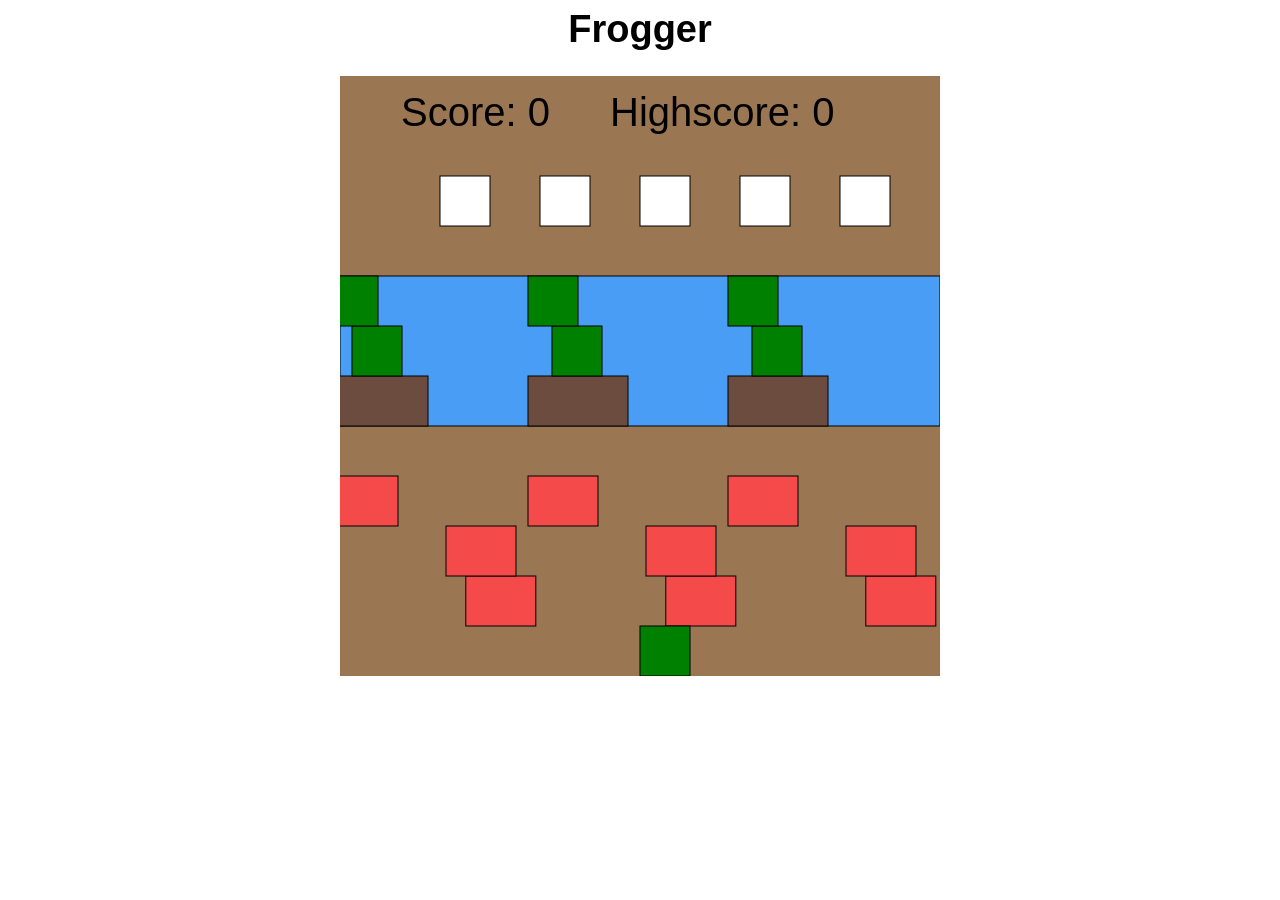
<file: index.html>
<html>
  <head>
    <title>FIT2102 A1 2022</title>
  <script defer src="main.js"></script></head>
  <body>
    <h1>Frogger</h1>
    <svg id="svgCanvas" width="600" height="600" style="background-color: #9b7653;    margin: auto;">
      <!-- transform="translate(300,525)" -->
      <g id="underLayer">
      </g>
      <g id="water" ></g>
      <g id="car"></g>
      <g id="plank"></g>
      <g id="turtle"></g>
      <g id="fillable"></g>
      <g id="topLayer">
        <rect id="frog" transform="translate(300,550)" width="50" height="50"style="fill: green; stroke: green; stroke-width: 1px;stroke: black; stroke-width: 1;stroke-location: inside;"></rect>  
      </g>
      <g id="scoreText">
        <text id="score" x="35%" y="50" style="font-size:40px; text-anchor: end; fill: black">Score: </text>
        <text id="highscore" x="45%" y="50" style="font-size: 40px; text-anchor: start; fill: black">Highscore: </text>  
        <text id="gameover" x = 300 y = 300 style="font-size: 50px; text-anchor: middle;font-weight: bold; fill: red; stroke: black; stroke-width: 2px;"></text>
      </g>
    </svg>
  </body>
</html>
</file>
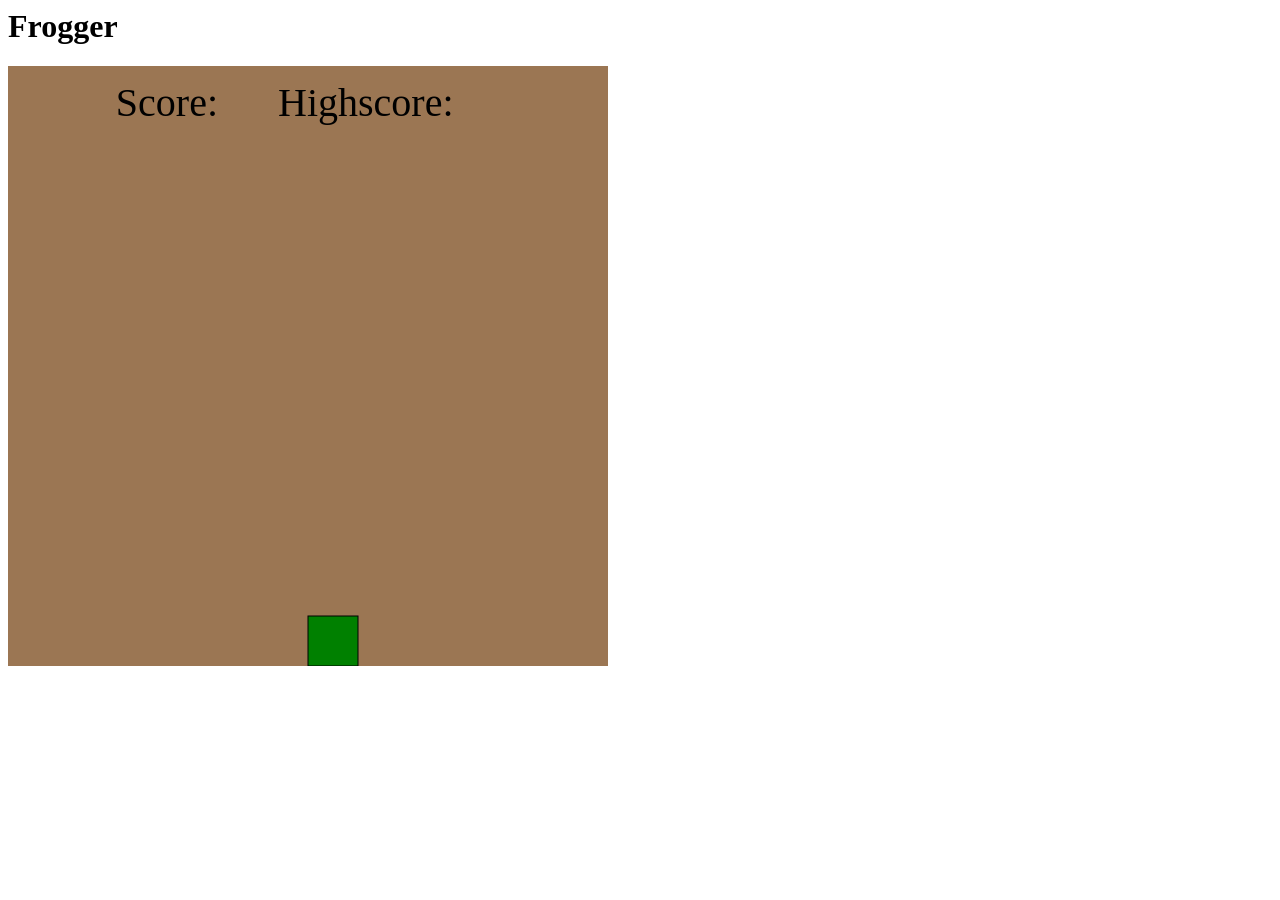
<file: src/index.html>
<html>
  <head>
    <title>FIT2102 A1 2022</title>
  </head>
  <body>
    <h1>Frogger</h1>
    <svg id="svgCanvas" width="600" height="600" style="background-color: #9b7653;    margin: auto;">
      <!-- transform="translate(300,525)" -->
      <g id="underLayer">
      </g>
      <g id="water" ></g>
      <g id="car"></g>
      <g id="plank"></g>
      <g id="turtle"></g>
      <g id="fillable"></g>
      <g id="topLayer">
        <rect id="frog" transform="translate(300,550)" width="50" height="50"style="fill: green; stroke: green; stroke-width: 1px;stroke: black; stroke-width: 1;stroke-location: inside;"></rect>  
      </g>
      <g id="scoreText">
        <text id="score" x="35%" y="50" style="font-size:40px; text-anchor: end; fill: black">Score: </text>
        <text id="highscore" x="45%" y="50" style="font-size: 40px; text-anchor: start; fill: black">Highscore: </text>  
        <text id="gameover" x = 300 y = 300 style="font-size: 50px; text-anchor: middle;font-weight: bold; fill: red; stroke: black; stroke-width: 2px;"></text>
      </g>
    </svg>
  </body>
</html>
</file>
